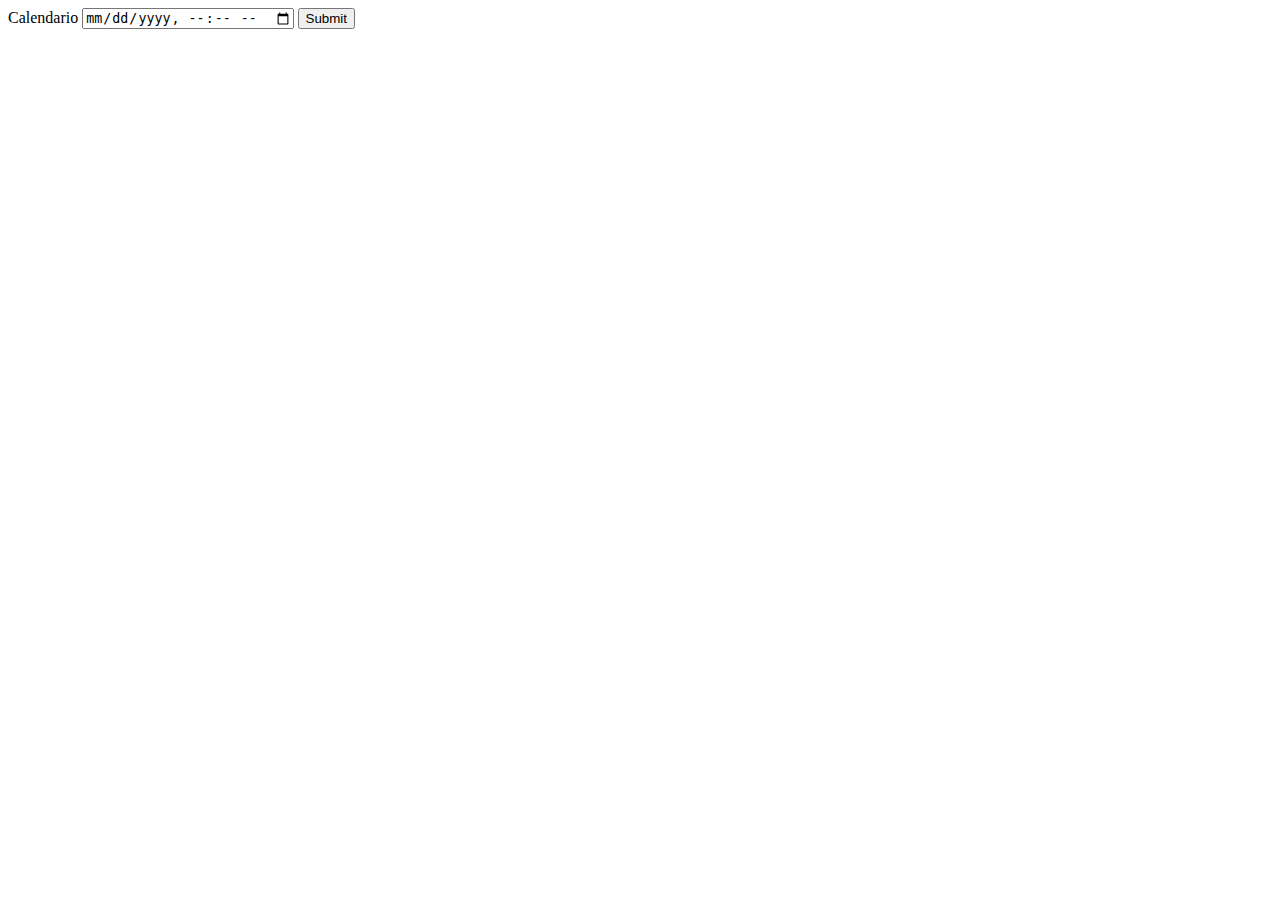
<file: clase_calendario/index.html>
<!DOCTYPE html>
<html lang="en">
<head>
    <meta charset="UTF-8">
    <meta http-equiv="X-UA-Compatible" content="IE=edge">
    <meta name="viewport" content="width=device-width, initial-scale=1.0">
    <title>Calendario</title>
</head>
<body>
    <!-- <form action="">
        <label for="hora">
            <span>Hora</span>
            <input type="time" name="hora" id="hora">
        </label>
        <label for="dia">
            <span>Dia</span>
            <input type="date" name="dia" id="dia">
        </label>
        <label for="semana">
            <span>Semana</span>
            <input type="week" name="semana" id="semana">
        </label>
        <label for="mes">
            <span>Mes</span>
            <input type="month" name="mes" id="mes">
        </label>
        <input type="submit">
    </form> -->
    <form action="">
        <label for="calendario">
            <span>Calendario</span>
            <input type="datetime-local" name="calendario" id="calendario">
        </label>
        <input type="submit">
    </form>
</body>
</html>
</file>
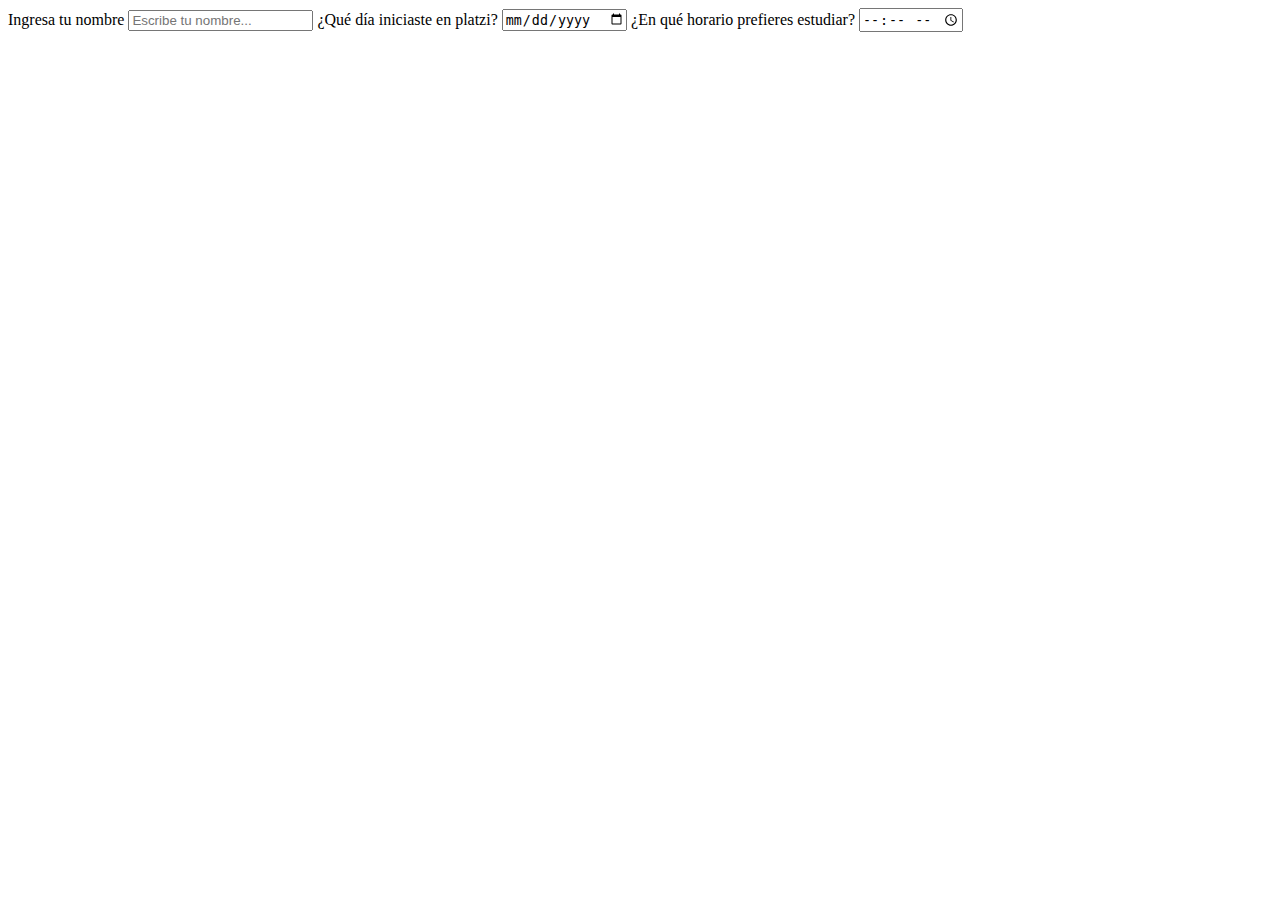
<file: clase_form/index.html>
<!DOCTYPE html>
<html lang="en">
<head>
    <meta charset="UTF-8">
    <meta http-equiv="X-UA-Compatible" content="IE=edge">
    <meta name="viewport" content="width=device-width, initial-scale=1.0">
    <title>Forms</title>
</head>
<body>
    <form action="">
        <label for="nombre">
            <span>Ingresa tu nombre</span>
            <input type="text" id="nombre" placeholder="Escribe tu nombre...">
        </label>
        <label for="inicio-platzi">
            <span>¿Qué día iniciaste en platzi?</span>
            <input type="date" id="inicio-platzi">
        </label>
        <label for="horario">
            <span>¿En qué horario prefieres estudiar?</span>
            <input type="time" id="horario">
        </label>
    </form>
</body>
</html>
</file>
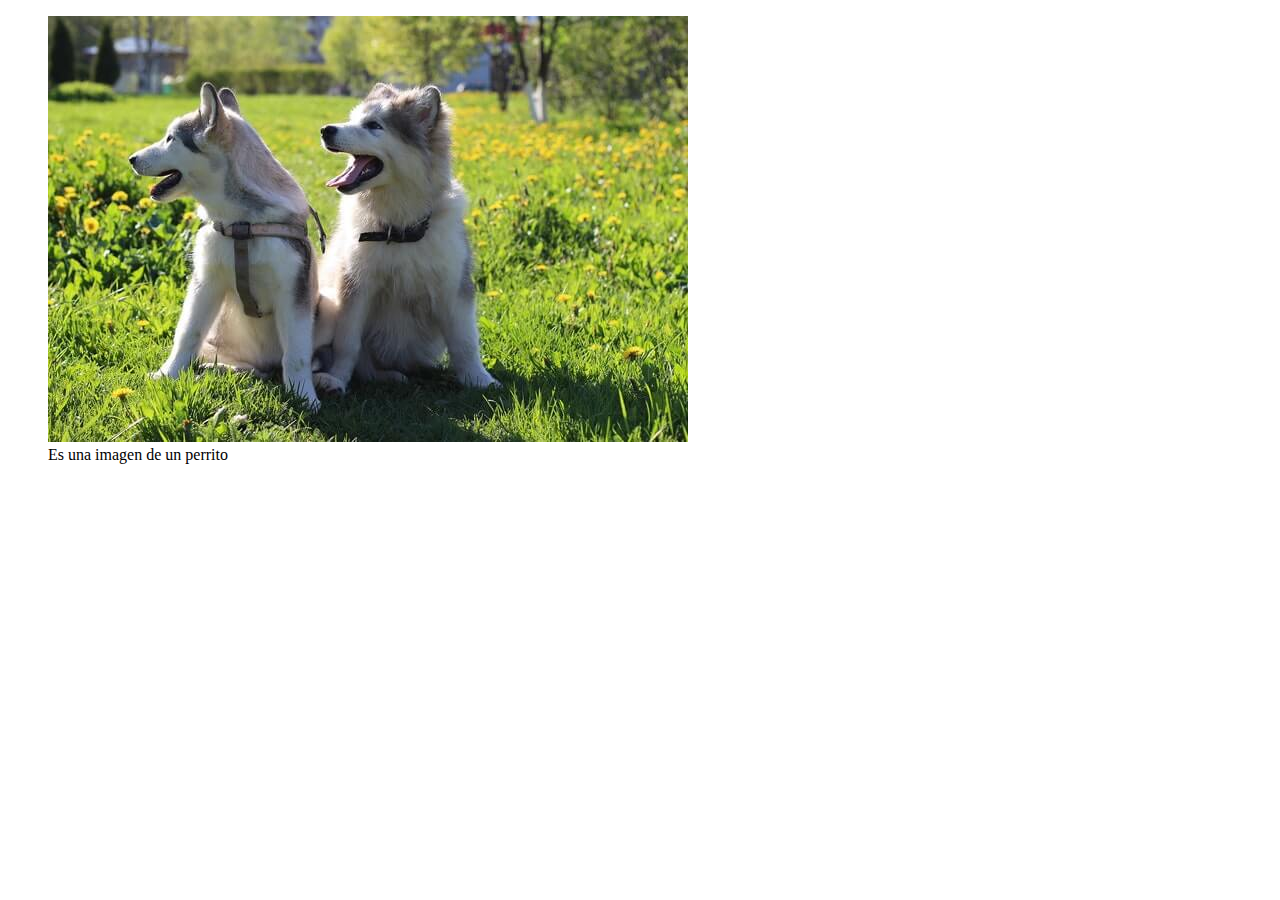
<file: clase_image/index.html>
<!DOCTYPE html>
<html lang="en">
<head>
    <meta charset="UTF-8">
    <meta http-equiv="X-UA-Compatible" content="IE=edge">
    <meta name="viewport" content="width=device-width, initial-scale=1.0">
    <title>Imagenes</title>
</head>
<body>
    <main>
        <section>
            <!-- <img src="./pics/small.jpg" alt="perrito"> -->
            <figure>
                <img src="./pics/small.jpg" alt="perrito">
                <figcaption>Es una imagen de un perrito</figcaption>
            </figure>
        </section>
    </main>
</body>
</html>
</file>
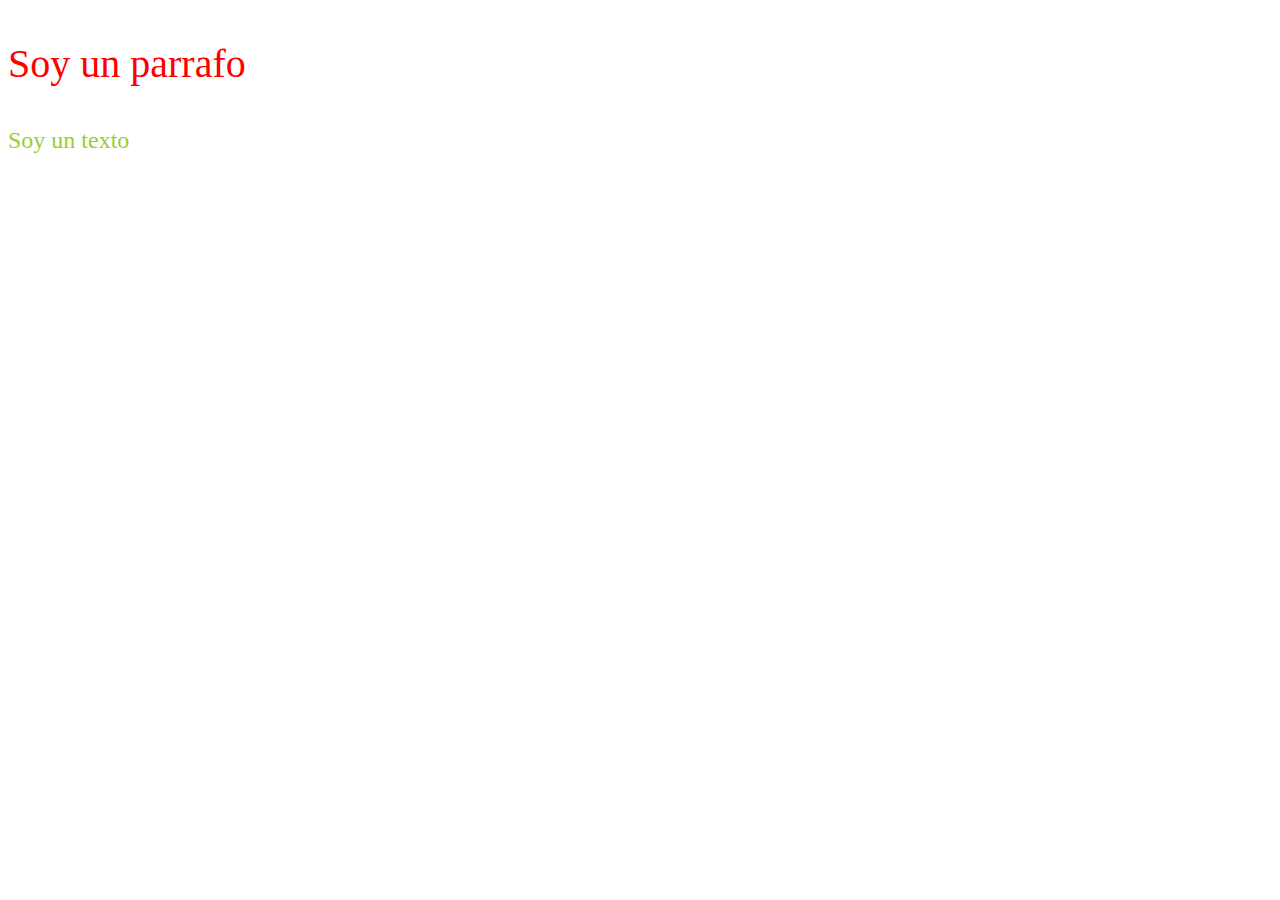
<file: CSS/01_claseCss/index.html>
<!DOCTYPE html>
<html lang="en">
<head>
    <meta charset="UTF-8">
    <meta http-equiv="X-UA-Compatible" content="IE=edge">
    <meta name="viewport" content="width=device-width, initial-scale=1.0">
    <title>Document</title>
    <link rel="stylesheet" href="./style.css">
</head>
<body>
    <p class="parrafo">Soy un parrafo</p>
    <p id="texto">Soy un texto</p>
</body>
</html>
</file>
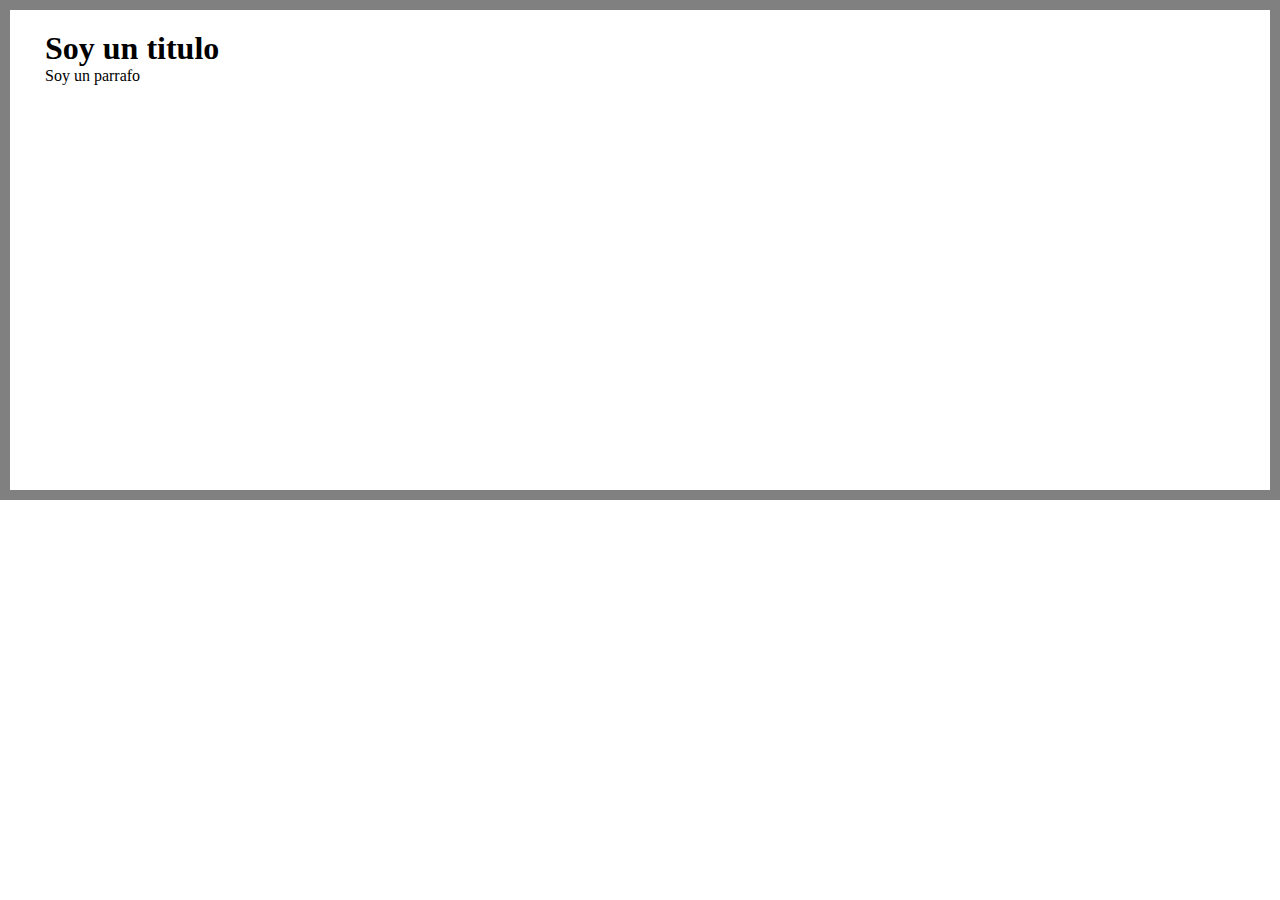
<file: CSS/03_clase_modeloCaja/index.html>
<!DOCTYPE html>
<html lang="en">
<head>
    <meta charset="UTF-8">
    <meta http-equiv="X-UA-Compatible" content="IE=edge">
    <meta name="viewport" content="width=device-width, initial-scale=1.0">
    <title>Modelo de Caja</title>
    <link rel="stylesheet" href="./style.css">
</head>
<body>
    <main>
        <section>
            <h1>Soy un titulo</h1>
            <div>
                <p>Soy un parrafo</p>
            </div>
        </section>
    </main>
</body>
</html>
</file>
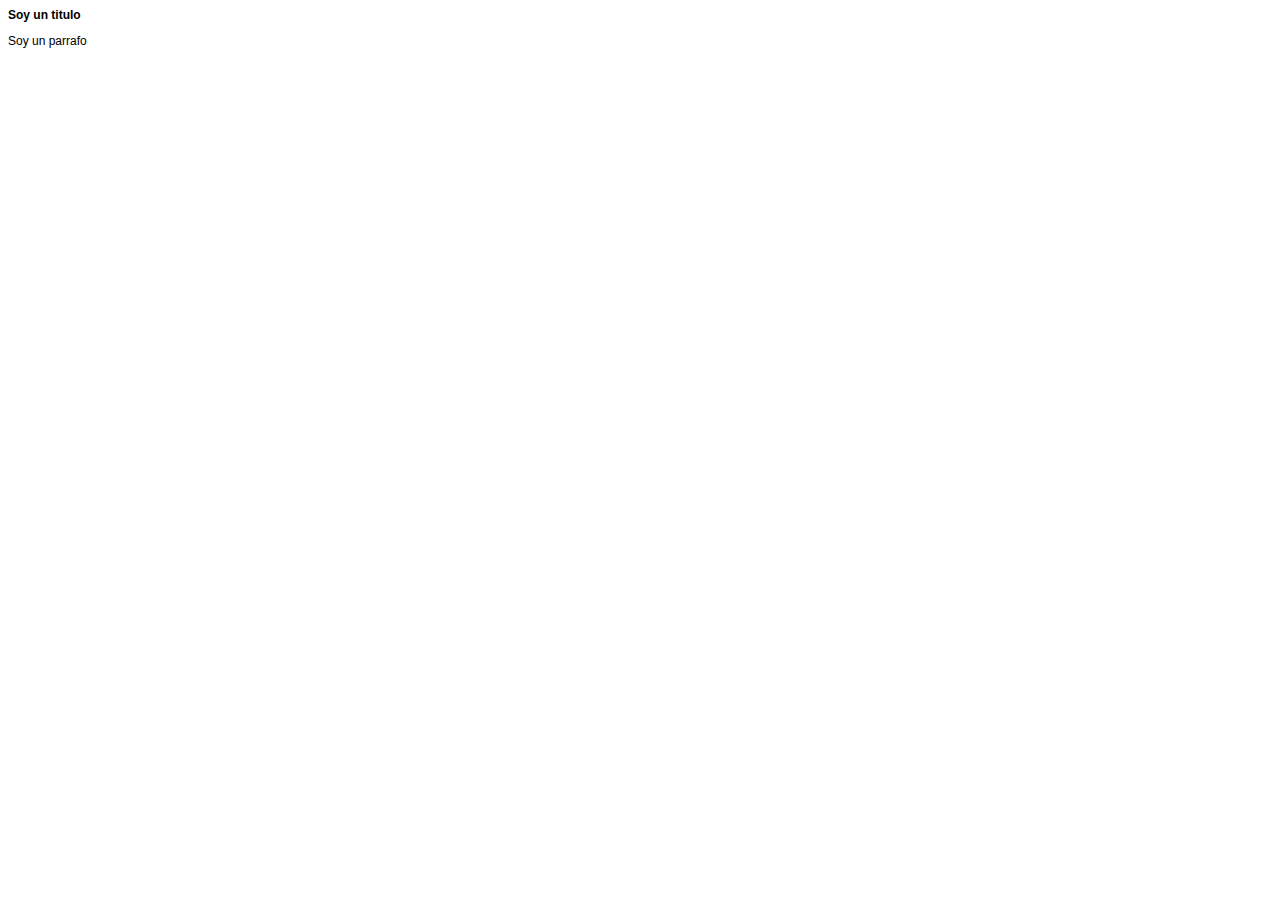
<file: CSS/04_clase_herencia/index.html>
<!DOCTYPE html>
<html lang="en">
<head>
    <meta charset="UTF-8">
    <meta http-equiv="X-UA-Compatible" content="IE=edge">
    <meta name="viewport" content="width=device-width, initial-scale=1.0">
    <title>Herencia</title>
    <link rel="stylesheet" href="./style.css">
</head>
<body>
    <main>
        <h1>Soy un titulo</h1>
        <p>Soy un parrafo</p>
    </main>
</body>
</html>
</file>
<file: CSS/01_claseCss/style.css>
p {
    color: blue;
    font-size: 40px;
}
/* class */
.parrafo {
    color: red;
}
/* id */
#texto {
    color: yellowgreen;
    font-size: 24px;
}
</file>
<file: CSS/03_clase_modeloCaja/style.css>
* {
    /* box-sizing quita el scroll horizontal */
    box-sizing: border-box; 
    padding: 0;
    margin: 0;
}

main {
    width: 100%;
    height: 500px;
    border: 10px solid grey;
    padding: 20px 35px;
}
</file>
<file: CSS/04_clase_herencia/style.css>
html {
    font-size: 75%;
    font-family: Verdana, Geneva, Tahoma, sans-serif;
}

h1 {
    font-size: inherit;
}
</file>
